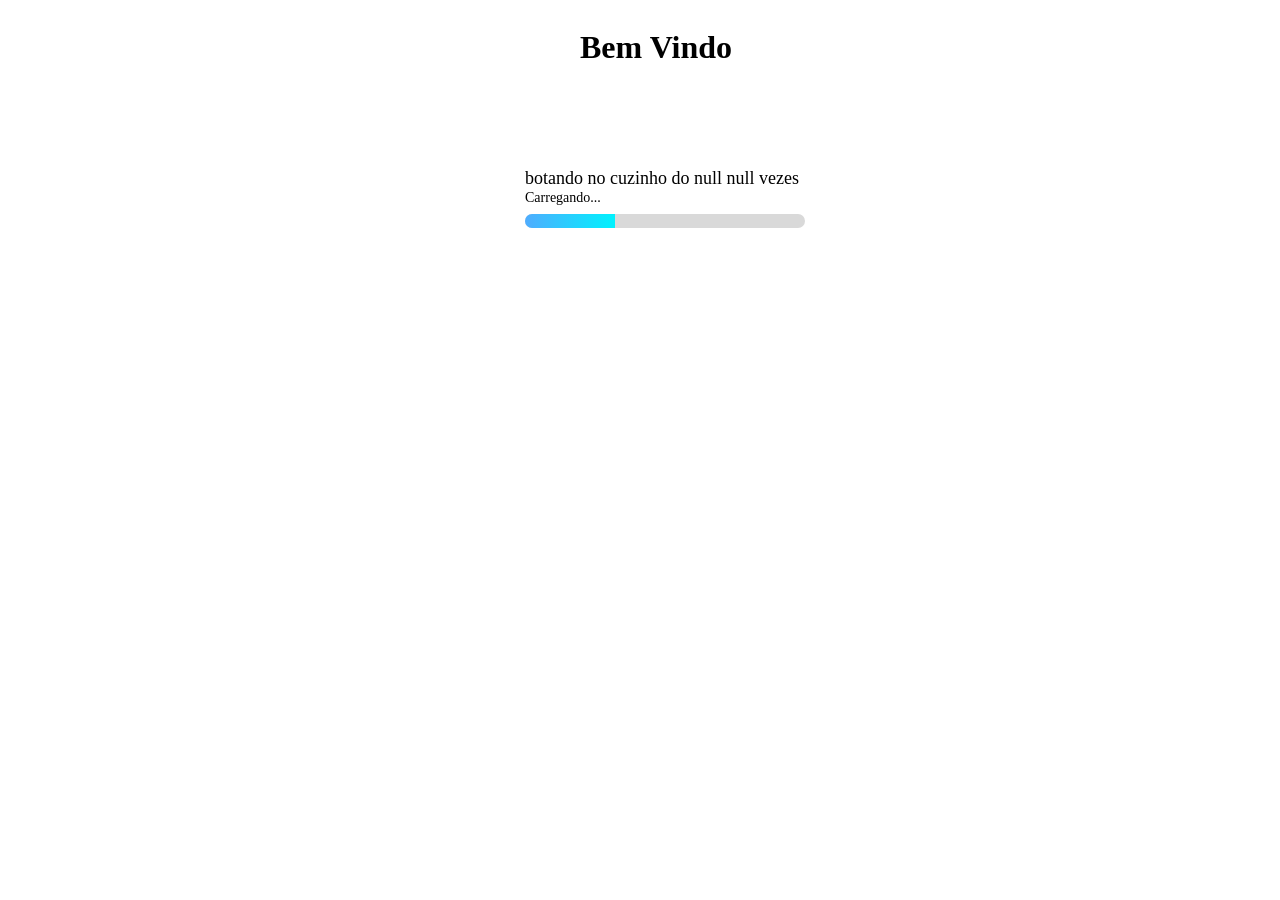
<file: pagina2.html>
<!DOCTYPE html>
<html lang="pt-br">
<head>
    <meta charset="UTF-8">
    <meta name="viewport" content="width=device-width, initial-scale=1.0">
    <link rel="stylesheet" href="style2.css">

    <title>Página 2</title>
</head>
<body>
    <h1>Bem Vindo</h1>
    <p><span id="frase_usuario"></span></p>

    <div id="area_carregamento" class="carregamento-escondido">
        <span id="texto_carregamento">Carregando...</span>
        <div class="barra-carregamento">
            <div id="progresso_barra" class="progresso-barra"></div>
        </div>
    </div>

    <script>
        const nome = window.prompt("Qual seu nome?");
        const numero = window.prompt("Digite um número");

        document.getElementById("frase_usuario").innerHTML =
            "botando no cuzinho do " + nome + " " + numero + " vezes";

        const areaCarregamento = document.getElementById("area_carregamento");
        const progressoBarra = document.getElementById("progresso_barra");

        areaCarregamento.classList.remove("carregamento-escondido");

        let progresso = 0;
        const intervalo = setInterval(() => {
            progresso += 2;
            progressoBarra.style.width = `${progresso}%`;

            if (progresso >= 100) {
                clearInterval(intervalo);
            }
        }, 60);
    </script>
</body>
</html>
</file>
<file: style2.css>
h1 {
    position: absolute;
    left: 580px;
}

p {
    position: absolute;
    left: 525px;
    top: 150px;
    font-size: 18px;
}

#area_carregamento {
    position: absolute;
    left: 525px;
    top: 190px;
    width: 280px;
    font-size: 14px;
}

.carregamento-escondido {
    display: none;
}

.barra-carregamento {
    margin-top: 8px;
    width: 100%;
    height: 14px;
    border-radius: 8px;
    background-color: #d9d9d9;
    overflow: hidden;
}

.progresso-barra {
    width: 0;
    height: 100%;
    background: linear-gradient(90deg, #4facfe, #00f2fe);
    transition: width 0.06s linear;
}
</file>
